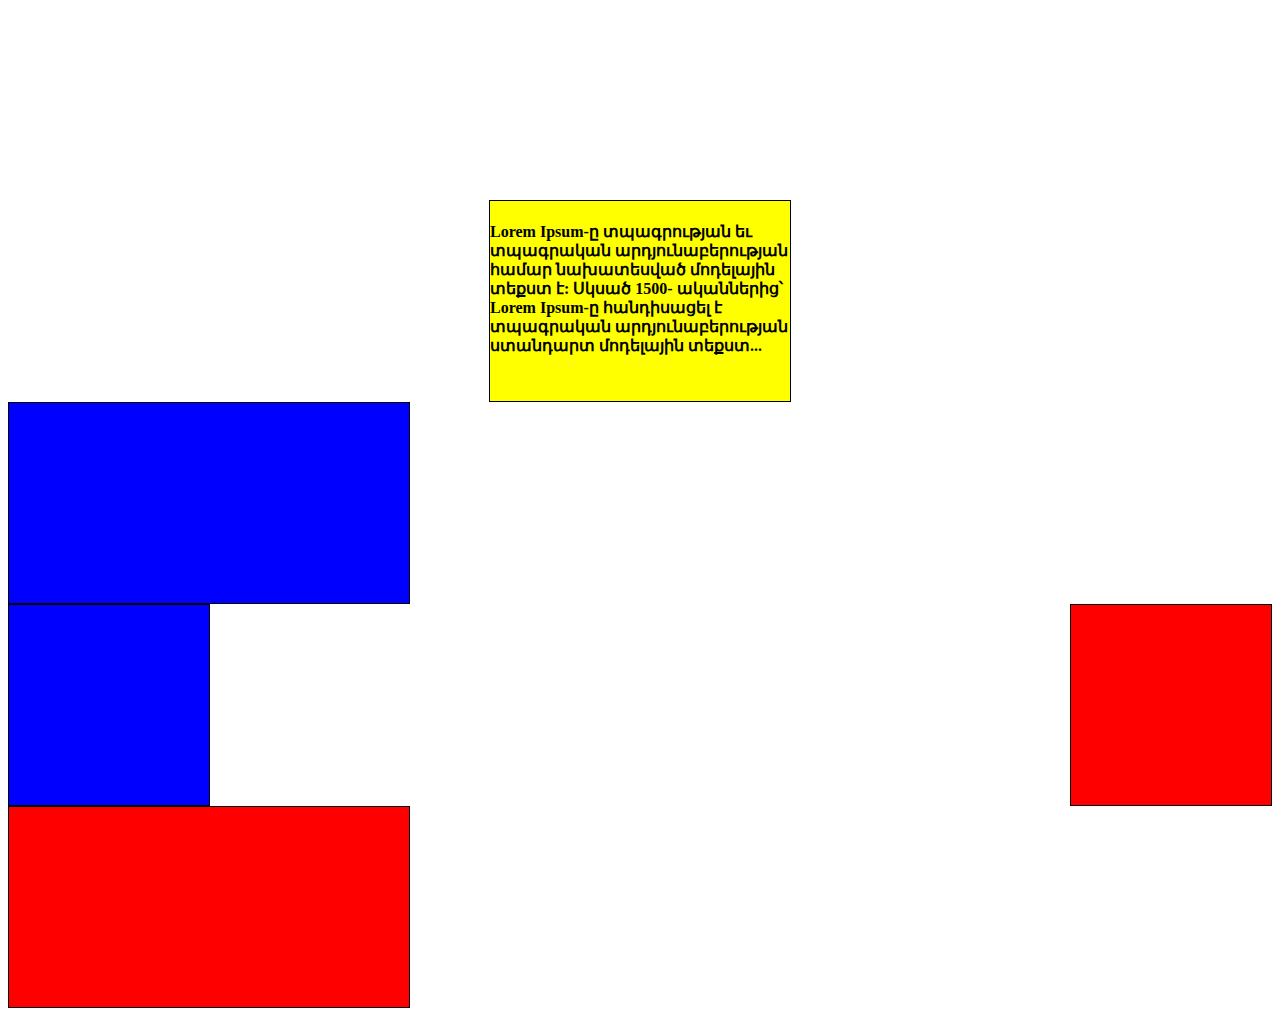
<file: index.html>
<!DOCTYPE html>
<html lang="en">
<head>
    <meta charset="UTF-8">
    <meta name="viewport" content="width=device-width, initial-scale=1.0">
    <link rel="stylesheet" href="style.css">
    <title>Document</title>
</head>
<body>

    <div id="fi">
        <h4>
        Lorem Ipsum-ը տպագրության եւ տպագրական
        արդյունաբերության համար նախատեսված մոդելային տեքստ է: Սկսած 1500-
        ականներից՝ Lorem Ipsum-ը
        հանդիսացել է տպագրական
        արդյունաբերության
        ստանդարտ մոդելային տեքստ...</h4></div>





            <div id="lbl"></div>
            <div id="shr"></div>


            <div id="shbl"></div>
            <div id="lr"></div>


</body>
</html>
</file>
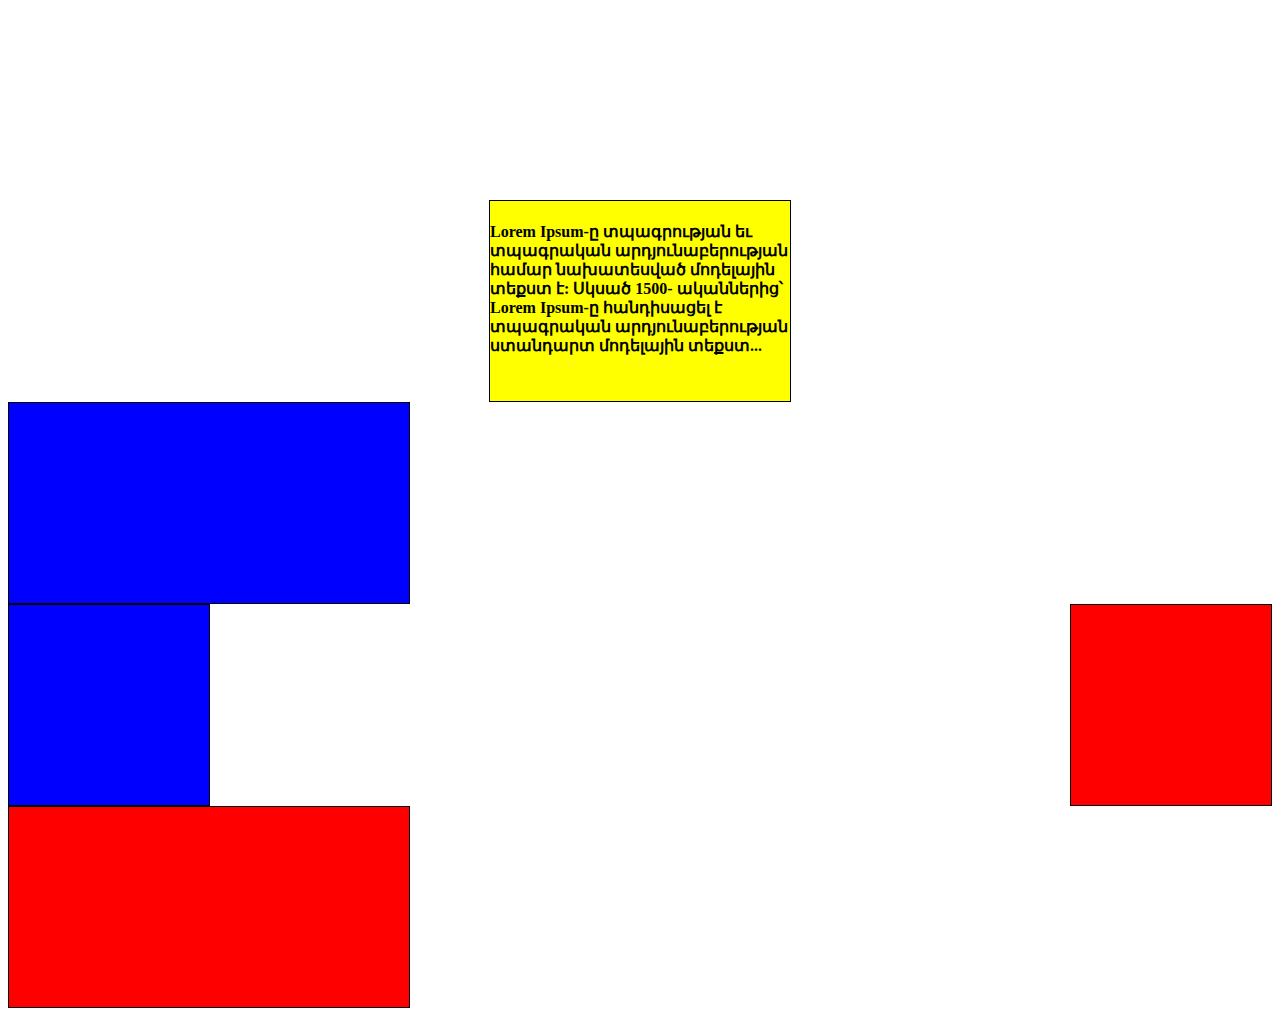
<file: marchsix.html>
<!DOCTYPE html>
<html lang="en">
<head>
    <meta charset="UTF-8">
    <meta name="viewport" content="width=device-width, initial-scale=1.0">
    <link rel="stylesheet" href="marchsix.css">
    <title>Document</title>
</head>
<body>

    <div id="fi">
        <h4>
        Lorem Ipsum-ը տպագրության եւ տպագրական
        արդյունաբերության համար նախատեսված մոդելային տեքստ է: Սկսած 1500-
        ականներից՝ Lorem Ipsum-ը
        հանդիսացել է տպագրական
        արդյունաբերության
        ստանդարտ մոդելային տեքստ...</h4></div>





            <div id="lbl"></div>
            <div id="shr"></div>


            <div id="shbl"></div>
            <div id="lr"></div>


</body>
</html>
</file>
<file: style.css>
#fi {

background-color: yellow;
height: 200px;
width: 300px;
border: 1px solid black;
margin: 0 auto;
margin-top: 200px;

}

div {

border: 1px solid black;

}

.long {

height: 200px;
width: 400px;

}

.short {


height: 200px;
width: 200px;

}

.blu {

background-color: blue;

}

.rd {

background-color: red;

}

#lbl {

height: 200px;
width: 400px;
background-color: blue;

}


#shr {

background-color: red;
height: 200px;
width: 200px;
float: right;

}

#shbl {

background-color: blue;
height: 200px;
width: 200px;

}

#lr {

background-color: red;
height: 200px;
width: 400px;
}
</file>
<file: marchsix.css>
#fi {

background-color: yellow;
height: 200px;
width: 300px;
border: 1px solid black;
margin: 0 auto;
margin-top: 200px;

}

div {

border: 1px solid black;

}

.long {

height: 200px;
width: 400px;

}

.short {


height: 200px;
width: 200px;

}

.blu {

background-color: blue;

}

.rd {

background-color: red;

}

#lbl {

height: 200px;
width: 400px;
background-color: blue;

}


#shr {

background-color: red;
height: 200px;
width: 200px;
float: right;

}

#shbl {

background-color: blue;
height: 200px;
width: 200px;

}

#lr {

background-color: red;
height: 200px;
width: 400px;
}
</file>
